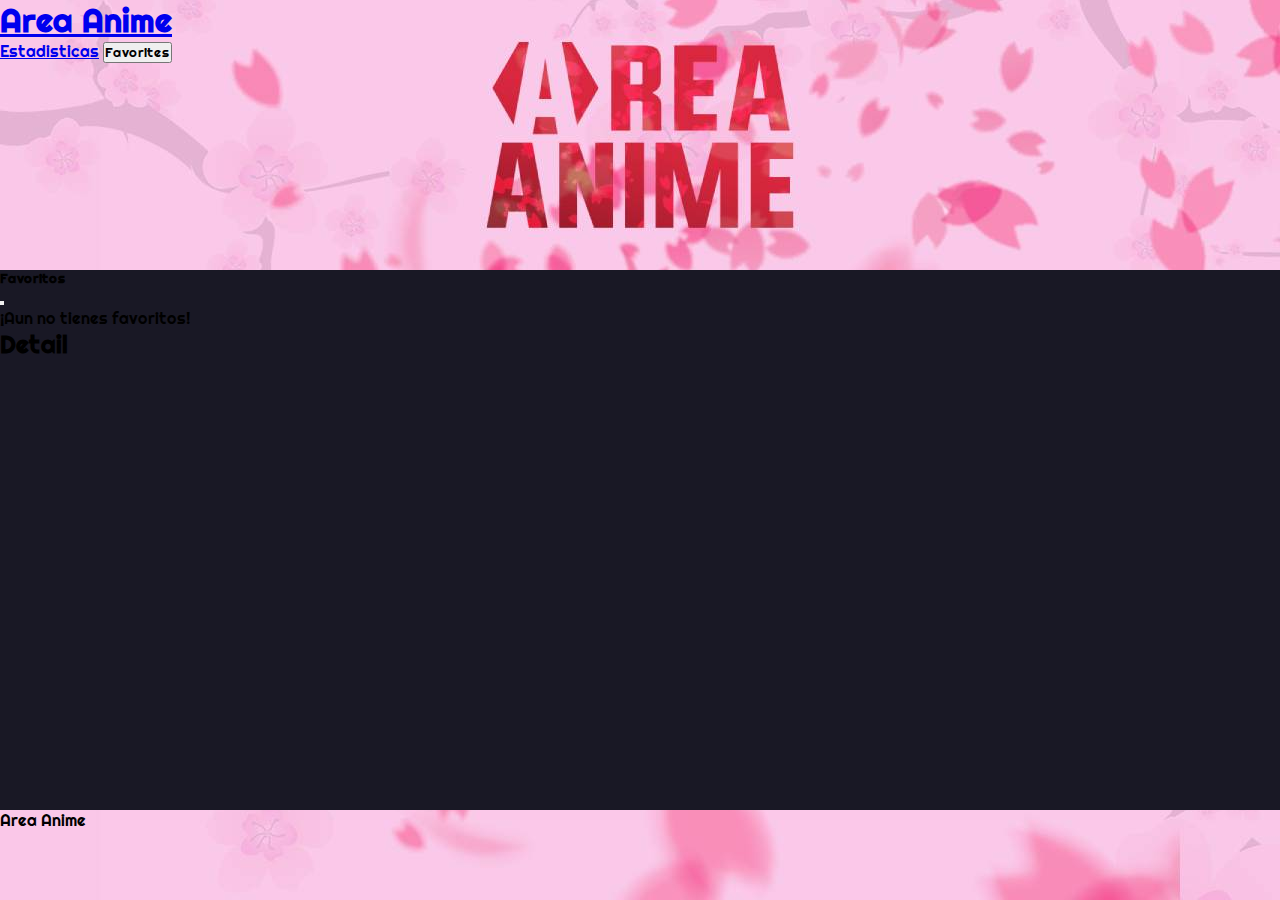
<file: details.html>
<!DOCTYPE html>
<html lang="en">
<head>
    <meta charset="UTF-8">
    <meta http-equiv="X-UA-Compatible" content="IE=edge">
    <meta name="viewport" content="width=device-width, initial-scale=1.0">
    <link rel="preconnect" href="https://fonts.googleapis.com">
<link rel="preconnect" href="https://fonts.gstatic.com" crossorigin>
<link href="https://fonts.googleapis.com/css2?family=Righteous&display=swap" rel="stylesheet">
    <link href="https://cdn.jsdelivr.net/npm/bootstrap@5.3.0-alpha1/dist/css/bootstrap.min.css" rel="stylesheet"
    integrity="sha384-GLhlTQ8iRABdZLl6O3oVMWSktQOp6b7In1Zl3/Jr59b6EGGoI1aFkw7cmDA6j6gD" crossorigin="anonymous">
    <link rel="stylesheet" href="./css/style.css">
    <link rel="shortcut icon" href="./assets/favicon.ico" type="image/x-icon">
    <title>Area Anime | Details</title>
</head>
<body>

    <header class="d-flex justify-content-around align-items-center">
        <a href="./index.html" class="text-decoration-none text-black">
            <h1>Area Anime</h1>
        </a>
        <div class="d-flex gap-4">
            <a href="./stats.html" class="btn btn-dark">Estadisticas</a>
            <button class="btn btn-dark" type="button" data-bs-toggle="offcanvas"
            data-bs-target="#offcanvasWithBothOptions" aria-controls="offcanvasWithBothOptions">Favorites</button>

        </div>
    </header>
    <main class="bg-black">


        <div class="offcanvas offcanvas-start" data-bs-scroll="true" tabindex="-1" id="offcanvasWithBothOptions"
            aria-labelledby="offcanvasWithBothOptionsLabel">
            <div class="offcanvas-header">
                <h5 class="offcanvas-title" id="offcanvasWithBothOptionsLabel">Favoritos</h5>
                <button type="button" class="btn-close" data-bs-dismiss="offcanvas" aria-label="Close"></button>
            </div>
            <div class="offcanvas-body">
                <p>¡Aun no tienes favoritos!</p>
            </div>
        </div>

        <section class="d-flex flex-column align-items-center p-4">
            <h2 class="text-light">Detail</h2>
            <div id="detailContainer" class="d-flex justify-content-center ">
                
            </div>
        </section>
    </main>
    <footer class="d-flex justify-content-center align-items-center">
        <p class="fw-bold">Area Anime</p>
    </footer>
    <script src="https://cdn.jsdelivr.net/npm/bootstrap@5.3.0-alpha1/dist/js/bootstrap.bundle.min.js"
        integrity="sha384-w76AqPfDkMBDXo30jS1Sgez6pr3x5MlQ1ZAGC+nuZB+EYdgRZgiwxhTBTkF7CXvN"
        crossorigin="anonymous"></script>
    <script src="./scripts/details.js"></script>
</body>
</html>
</file>
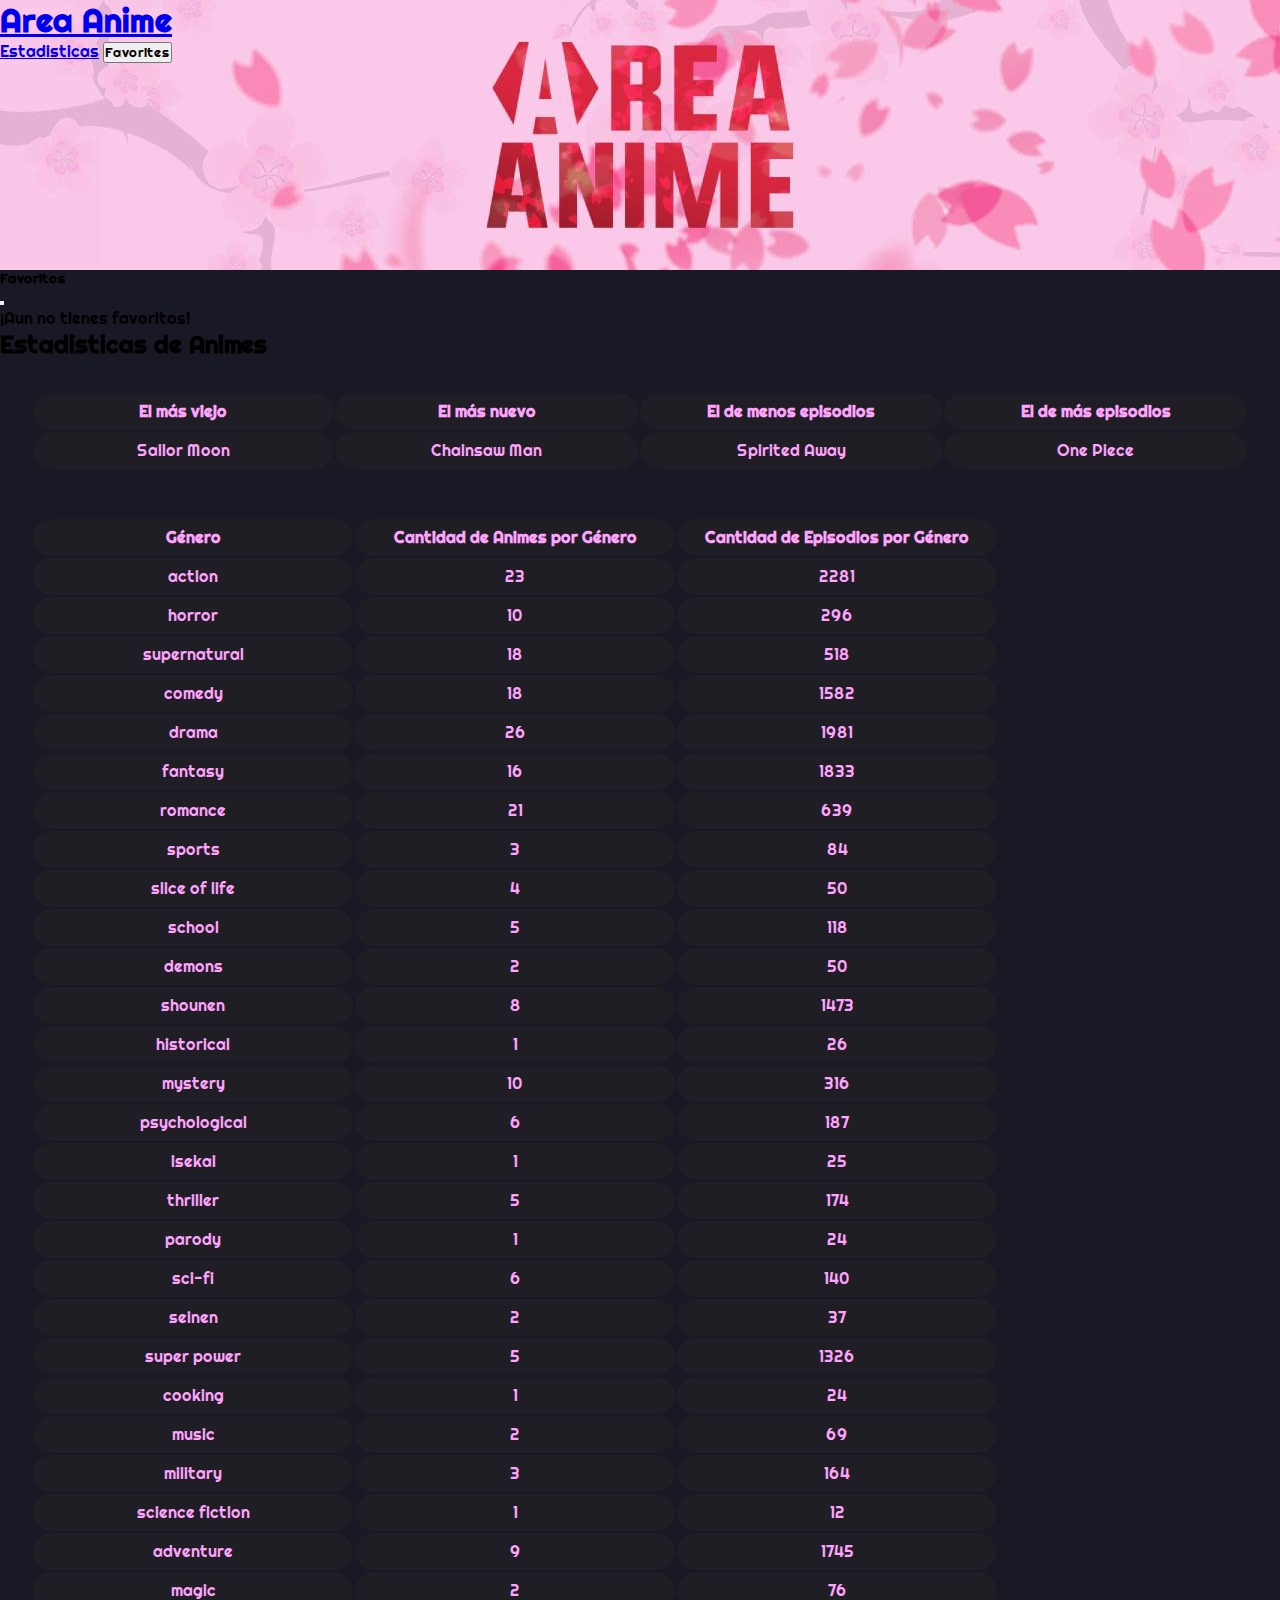
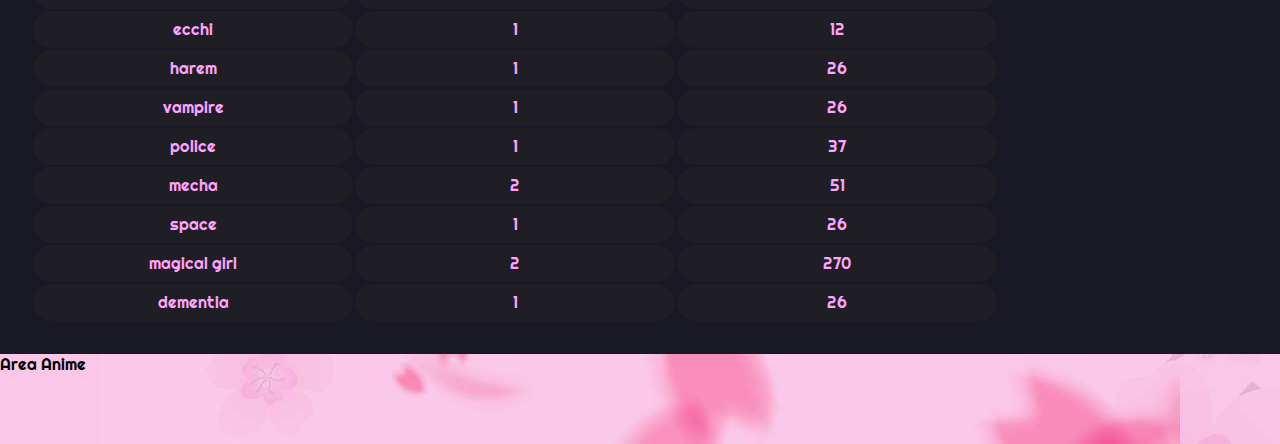
<file: stats.html>
<!DOCTYPE html>
<html lang="en">
<head>
    <meta charset="UTF-8">
    <meta http-equiv="X-UA-Compatible" content="IE=edge">
    <meta name="viewport" content="width=device-width, initial-scale=1.0">
    <link rel="preconnect" href="https://fonts.googleapis.com">
<link rel="preconnect" href="https://fonts.gstatic.com" crossorigin>
<link href="https://fonts.googleapis.com/css2?family=Righteous&display=swap" rel="stylesheet">
    <link href="https://cdn.jsdelivr.net/npm/bootstrap@5.3.0-alpha1/dist/css/bootstrap.min.css" rel="stylesheet"
    integrity="sha384-GLhlTQ8iRABdZLl6O3oVMWSktQOp6b7In1Zl3/Jr59b6EGGoI1aFkw7cmDA6j6gD" crossorigin="anonymous">
    <link rel="stylesheet" href="./css/style.css">
    <link rel="shortcut icon" href="./assets/favicon.ico" type="image/x-icon">
    <title>Area Anime | Stats</title>
</head>
<body>

    <header class="d-flex justify-content-around align-items-center">
        <a href="./index.html" class="text-decoration-none text-black">
            <h1>Area Anime</h1>
        </a>
        <div class="d-flex gap-4">
            <a href="./stats.html" class="btn btn-dark">Estadisticas</a>
            <button class="btn btn-dark" type="button" data-bs-toggle="offcanvas"
            data-bs-target="#offcanvasWithBothOptions" aria-controls="offcanvasWithBothOptions">Favorites</button>

        </div>
    </header>
    <main class="bg-black">


        <div class="offcanvas offcanvas-start" data-bs-scroll="true" tabindex="-1" id="offcanvasWithBothOptions"
            aria-labelledby="offcanvasWithBothOptionsLabel">
            <div class="offcanvas-header">
                <h5 class="offcanvas-title" id="offcanvasWithBothOptionsLabel">Favoritos</h5>
                <button type="button" class="btn-close" data-bs-dismiss="offcanvas" aria-label="Close"></button>
            </div>
            <div class="offcanvas-body">
                <p>¡Aun no tienes favoritos!</p>
            </div>
        </div>

        <section class="d-flex flex-column align-items-center p-3">
            <h2 class="text-light">Estadisticas de Animes</h2>
            <table id="table1" class="table table-responsive table-dark d-flex flex-column flex-wrap gap-2 align-items-center p-2">
                <colgroup>
                    <col span="1" class="viejo">
                    <col span="1" class="nuevo">
                    <col span="1" class="menosE">
                    <col span="1" class="masE">
                </colgroup>
                <thead>
                    <tr>
                        <th>El más viejo</th>
                        <th>El más nuevo</th>
                        <th>El de menos episodios</th>
                        <th>El de más episodios</th>
                    </tr>
                </thead>
                <tbody id="tbody1"></tbody>
            </table>
            <table id="table2" class="table table-responsive table-dark d-flex flex-column flex-wrap gap-2 align-items-center p-2">
                <colgroup>
                    <col span="1" class="genero">
                    <col span="1" class="animexgen">
                    <col span="1" class="epixgen">
                </colgroup>
                <thead>
                    <tr>
                        <th>Género</th>
                        <th>Cantidad de Animes por Género</th>
                        <th>Cantidad de Episodios por Género</th>
                    </tr>
                </thead>
                <tbody id="tbody2"></tbody>
            </table>
        </section>
    </main>
    <footer class="d-flex justify-content-center align-items-center">
        <p class="fw-bold">Area Anime</p>
    </footer>
    <script src="https://cdn.jsdelivr.net/npm/bootstrap@5.3.0-alpha1/dist/js/bootstrap.bundle.min.js"
        integrity="sha384-w76AqPfDkMBDXo30jS1Sgez6pr3x5MlQ1ZAGC+nuZB+EYdgRZgiwxhTBTkF7CXvN"
        crossorigin="anonymous"></script>
    <script src="./scripts/stats.js"></script>
</body>
</html>
</file>
<file: css/style.css>
/* color-scheme
    #191825
    #865DFF
    #E384FF
    #FFA3FD 
    font-family: 'Righteous', cursive;
    */

*{
    padding: 0;
    margin: 0;
    box-sizing: border-box;
    font-family: 'Righteous', cursive;

}

body{
    height: 100vh;
    background-color:#191825;
}

header{
    height: 30vh;
    background: url('../assets/areaanimeidlogo.jpg') center;
}
main{
    min-height: 60vh;
}
.card-img-overlay{
    background-color: #24232380;
}
table{
    background: url('https://i.etsystatic.com/41465127/r/il/18480b/4659795616/il_fullxfull.4659795616_9asy.jpg') center;
    border-collapse: separate;
    border-radius: 15pt;
    padding: 15px;
    margin: 1rem;
    table-layout: fixed;
}
th, td{
    background-color: #24232380;
    color: #FFA3FD;
    text-align: center;
    border-radius: 15pt;
    padding: .5rem;
    width: 20rem;
}

footer{
    height: 10vh;
    background: url('../assets/areaanimeidlogo.jpg') bottom;
}
</file>
